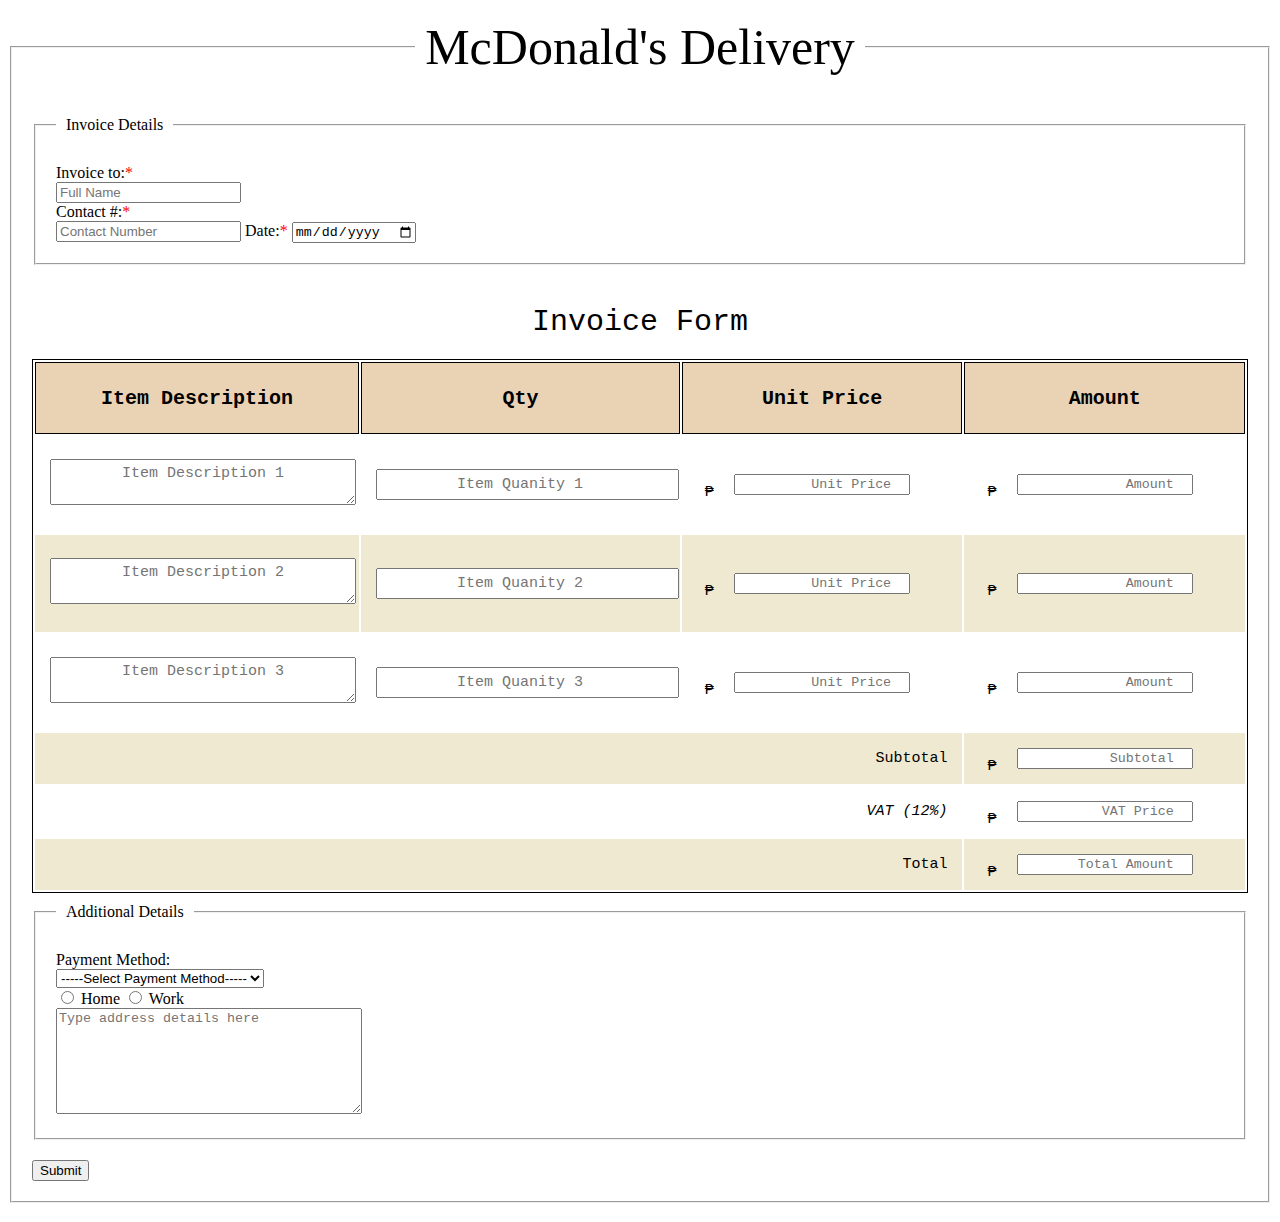
<file: Basic/index.html>
<!DOCTYPE html>
<html>
  <head>
    <link rel="stylesheet" href="style.css">
  </head>

<body>
<fieldset>
  <legend class="header">McDonald's Delivery</legend>
  </legend>

  <fieldset>
    <legend>Invoice Details</legend>

  <form required><form required>
    <label class="required" for="invoice">Invoice to:</label><br>
    <input type="text" id="invoice" name="invoice" placeholder="Full Name" required></label><br>
    <label class="required" for="contact">Contact #:</label><br>
    <input type="text" id="contact" name="contact" maxlength="11" placeholder="Contact Number"></label>
    <label class="required" for="datetoday">Date:</label>
    <input type="date" id="datetoday" name="datetoday"></label>
  </form>
  </fieldset>
  <table class="table2">

    <caption class="title">Invoice Form</caption>

    <tr class="head">

      <th>Item Description</th>
      <th>Qty</th>
      <th>Unit Price</th>
      <th>Amount</th>

    </tr>

    <tr class="b">
      <td>
        <textarea class="itmdsc" maxlength="100" align="center" name="itemdescription1" placeholder="Item Description 1"></textarea>
      </td>
      <td><input class="itmdsc" type="number" id="itmdsc" name="itemquantity1" align="center" placeholder="Item Quanity 1"></label></td>
      <td>
        <div class="currency-wrap">
          <span class="currency-code">₱</span>
          <input class="price" type="number" id="price" name="unitprice1" placeholder="Unit Price" step=".05">
        </div>
      </td>
        <td>
          <div class="currency-wrap">
            <span class="currency-code">₱</span>
            <input class="price" type="number" id="price" name="amount1" placeholder="Amount" step=".05">
          </div>
        </td>
    </tr>

    <tr class="b">
      <td><textarea class="itmdsc" maxlength="100" align="center" name="itemdescription2" placeholder="Item Description 2"></textarea></td>
      <td><input class="itmdsc" type="number" id="itmdsc" name="itemquantity2" align="center" placeholder="Item Quanity 2"></label></td>
      <td>
        <div class="currency-wrap">
          <span class="currency-code">₱</span>
          <input class="price" type="number" id="price" name="unitprice2" placeholder="Unit Price" step=.05">
        </div>
      </td>
        <td>
          <div class="currency-wrap">
            <span class="currency-code">₱</span>
            <input class="price" type="number" id="price" name="amount2" placeholder="Amount" step=".05">
          </div>
        </td>
    </tr>

    <tr class="b">
      <td><textarea class="itmdsc" maxlength="100" align="center" name="itemdescription2" placeholder="Item Description 3"></textarea></td>
      <td><input class="itmdsc" type="number" id="itmdsc" name="itemquantity3" align="center" placeholder="Item Quanity 3"></label></td>
      <td>
        <div class="currency-wrap">
          <span class="currency-code">₱</span>
          <input class="price" type="number" id="price" name="unitprice3" placeholder="Unit Price" step=".05">
        </div>
      </td>
        <td>
          <div class="currency-wrap">
            <span class="currency-code">₱</span>
            <input class="price" type="number" id="price" amount3="price" placeholder="Amount" step=".05">
          </div>
        </td>
    </tr>

    <tr class="b">
      <td class="right-align" colspan="3">Subtotal</td>
      <td>
        <div class="currency-wrap">
          <span class="currency-code">₱</span>
          <input class="price" type="number" id="price" name="subtotal" placeholder="Subtotal" step=".05">
        </div>
      </td>
    </tr>

    <tr class="b">
      <td class="vat-sales" colspan="3">VAT (12%)</td>
      <td>
        <div class="currency-wrap">
          <span class="currency-code">₱</span>
          <input class="price" type="number" id="price" name="vatprice" placeholder="VAT Price" step=".05">
        </div>
      </td>
    </tr>

    <tr class="b">
      <td class="right-align" colspan="3">Total</td>
      <td>
        <div class="currency-wrap">
          <span class="currency-code">₱</span>
          <input class="price" type="number" id="price" name="totalamount" placeholder="Total Amount" step=".05">
        </div>
      </td>
    </tr>

  </table>
  
  <fieldset>
    <legend>Additional Details</legend>
  <form>
    <label for="payment">Payment Method:</label><br>

    <select name="payment" id="paymentmethod" required>
      <option value="">-----Select Payment Method-----</option>
      <option value="gcash">GCASH</option>
      <option value="paymaya">PAYMAYA</option>
      <option value="card">Debit/Credit Card</option>
      <option value="cdo">Cash on Delivery</option>
    </select>

    <br>
    <input type="radio" id="home" name="address" value="Home" required>
    <label for="home">Home</label>
    <input type="radio" id="work" name="address" value="work" required>
    <label for="work">Work</label>
    <br>
    <textarea class="address" maxlength="500" placeholder="Type address details here" required></textarea>
    <br>

  
  </fieldset>
  <input type="submit" value="Submit" class="submit">
  </form>
</fieldset>
</form>
</body>
</html>
</file>
<file: Basic/style.css>
.table1 {
  border: 1px solid;
  border-style: dotted;
  width: 100%;
  text-align: center;
}

.table1 th {
  border: 1px solid;
  border-style: dotted;
  height: 50px;
  padding: 15px;
}

.table1 td {
  border: 1px solid;
  border-style: dotted;
}

.table2 {
  border: 1px solid;
  border-color: rgb(0, 0, 0);
  width: 100%;
  font-family: 'Courier New', Courier, monospace;
  font-size: 15px;
}

caption.title {
  font-size: 30px;
  padding: 20px;
}

.table2 th {
  border: 1px solid;
  border-color:rgb(0, 0, 0);
  height: 40px;
  font-style: bold;
  padding: 15px;
  font-size: 20px;
}

.table2 tr.head {
  background-color: rgb(234, 211, 181);
}

.table2 td {
  border-color: firebrick;
  padding: 15px;
  text-align: center;
}

.table2 td.right-align {
  text-align: right;
  border-color:firebrick;
}

.table2 td.vat-sales {
  text-align: right;
  font-style: italic;
  border-color:firebrick;
}

.table2 tr.b:hover {
  color: red;
  font-weight: bold;
  cursor: pointer;
  box-shadow: 0 0 0 2px rgb(0, 0, 0);
}

textarea.itmdsc {
  width: 100%;
  font-family: 'Courier New', Courier, monospace;
  padding: 5px;
  font-size: 15px;
  margin: 8px 0;
  text-align: center;
}

input.itmdsc {
  width: 100%;
  font-family: 'Courier New', Courier, monospace;
  padding: 5px;
  font-size: 15px;
  margin: 8px 0;
  text-align: center;
}


.input.price {
  width: 100%;
  font-family: 'Courier New', Courier, monospace;
  padding: 5px;
  font-size: 15px;
  margin: 8px 0;
  text-align: right;
}

.currency-wrap {
  position: relative;
}

.currency-code {
  position: absolute;
  left: 8px;
  top: 10px;
}

.table2 tr.b:nth-child(odd) {
  background-color: rgb(240, 233, 209);
}

textarea.address {
  width: 300px;
  height: 100px;
}

textarea.itmdsc {
  width: 100%;
}

legend.header {
  text-align: center;
  font-size: 50px;
}

legend {
  padding: 10px;
}

fieldset {
  margin-bottom: 20px;
  padding: 20px;
}

.required:after {
  content:"*";
  color: red;
}

input.price {
  font-family: 'Courier New', Courier, monospace;
  text-align: right;
}
</file>
